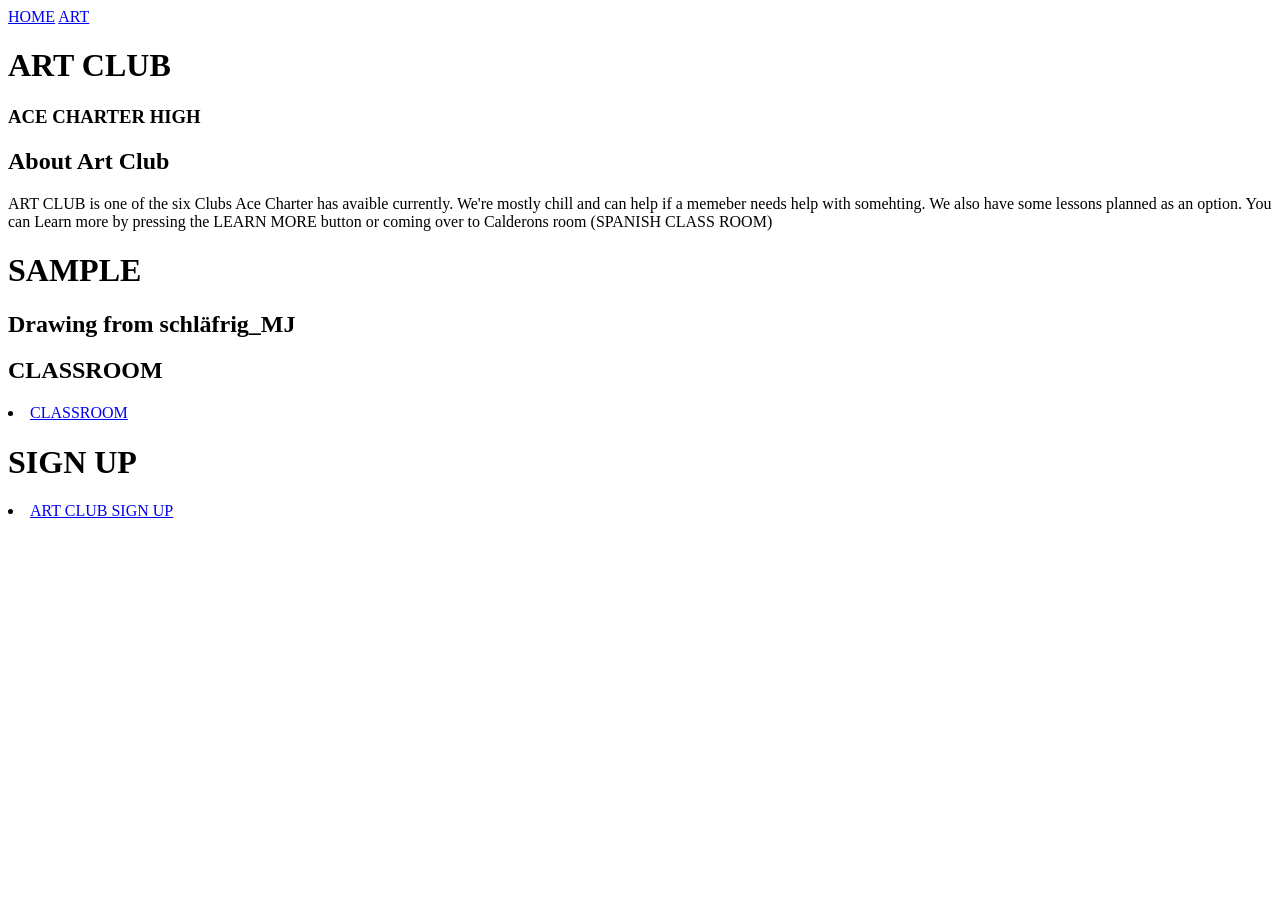
<file: index.html>
<!DOCTYPE html>
<html>

<head>
  <title>ACE ART CLUB</title>
  <link href="style.css" rel="stylesheet">
</head>

<body>
  <nav class='button'>
    <a id="home" href="./index.html">HOME</a> <!-- this is the home page link-->
    <a id="second" href="./2index.html">ART</a> <!-- this is the art page link -->
  </nav>
    <h1 id="art">ART CLUB</h1>
     <h3 id="ace">ACE CHARTER HIGH</h3>
  <nav>
  </nav>
  
</body>
<body>
  <div class='content'>
  <H2>About Art Club</H2>
  <p>ART CLUB is one of the six Clubs Ace Charter has avaible currently. We're mostly chill and can help if a memeber needs help with somehting.
      We also have some lessons planned as an option. You can Learn more by pressing the LEARN MORE button or coming over to Calderons room (SPANISH CLASS ROOM)
    </p>
  </div>
  <div class='sample'>
  <h1 id="picture">SAMPLE</h1>
    
  <h2 id="credit">Drawing from schläfrig_MJ</h2>
  </div>
  <div class='google'>
    <h2>CLASSROOM</h2>
   <li><a href="https://classroom.google.com/u/0/c/NjIwMjgzMTIxMTgw" target="_blank">CLASSROOM</a></li>
  </div>
  <div class='sign'>
    <h1 id="cheese">SIGN UP</h1>
     <li id="sci"><a href="https://docs.google.com/document/d/1xyifI_FB6aVrCn77UAyZ80kr2ziN8qQdt_Go6T6joQA/edit?usp=sharing" target="_blank">ART CLUB SIGN UP</a></li>
  </div>
</body>

</html>
</file>
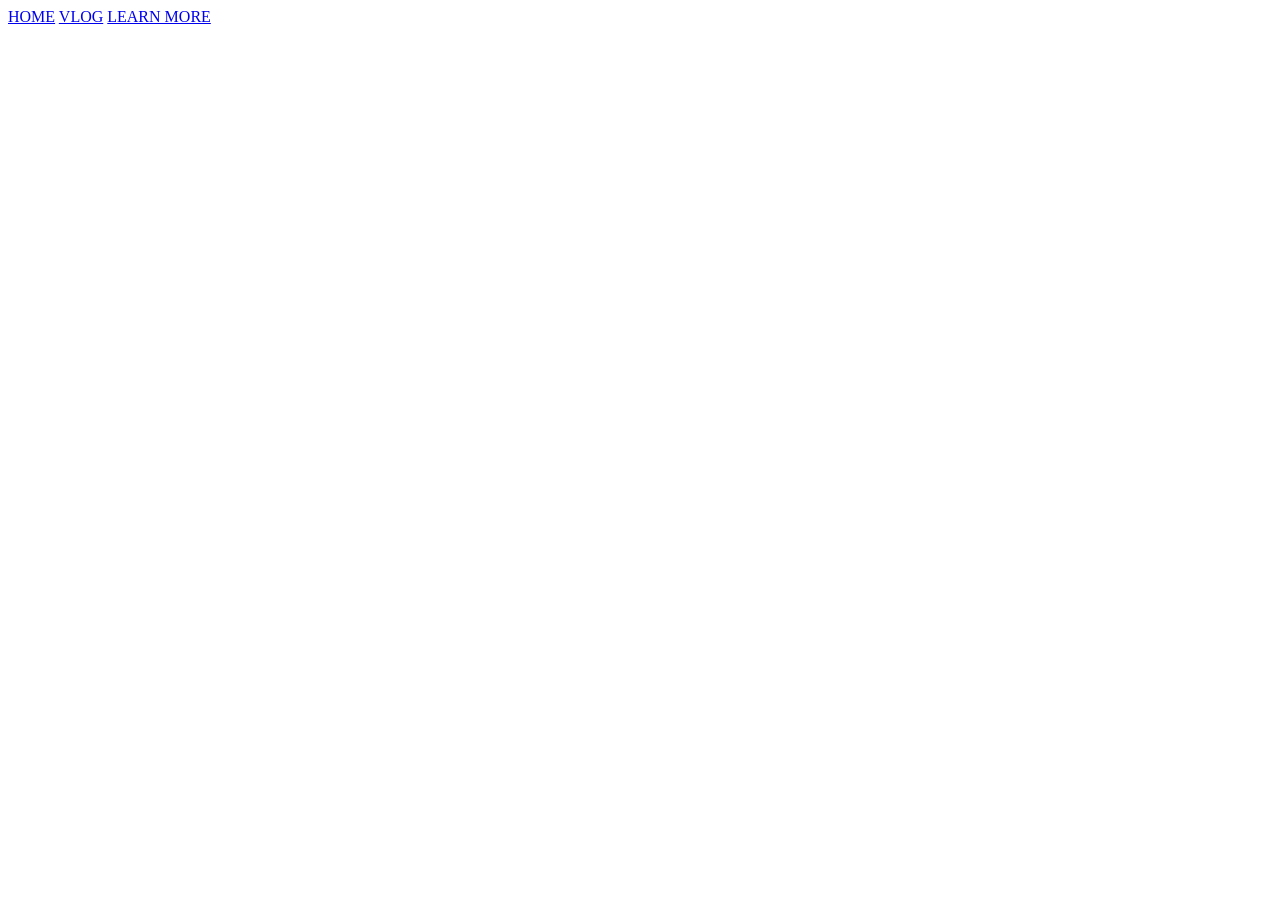
<file: 3index.html>
<!DOCTYPE html>
<html>

<head>
  <title></title>
</head>

<body>
  <nav>
    <a href="./index.html">HOME</a>
    <a href="./2index.html">VLOG</a>
    <a href="./3index.html">LEARN MORE</a>
  </nav>
</body>

</html>
</file>
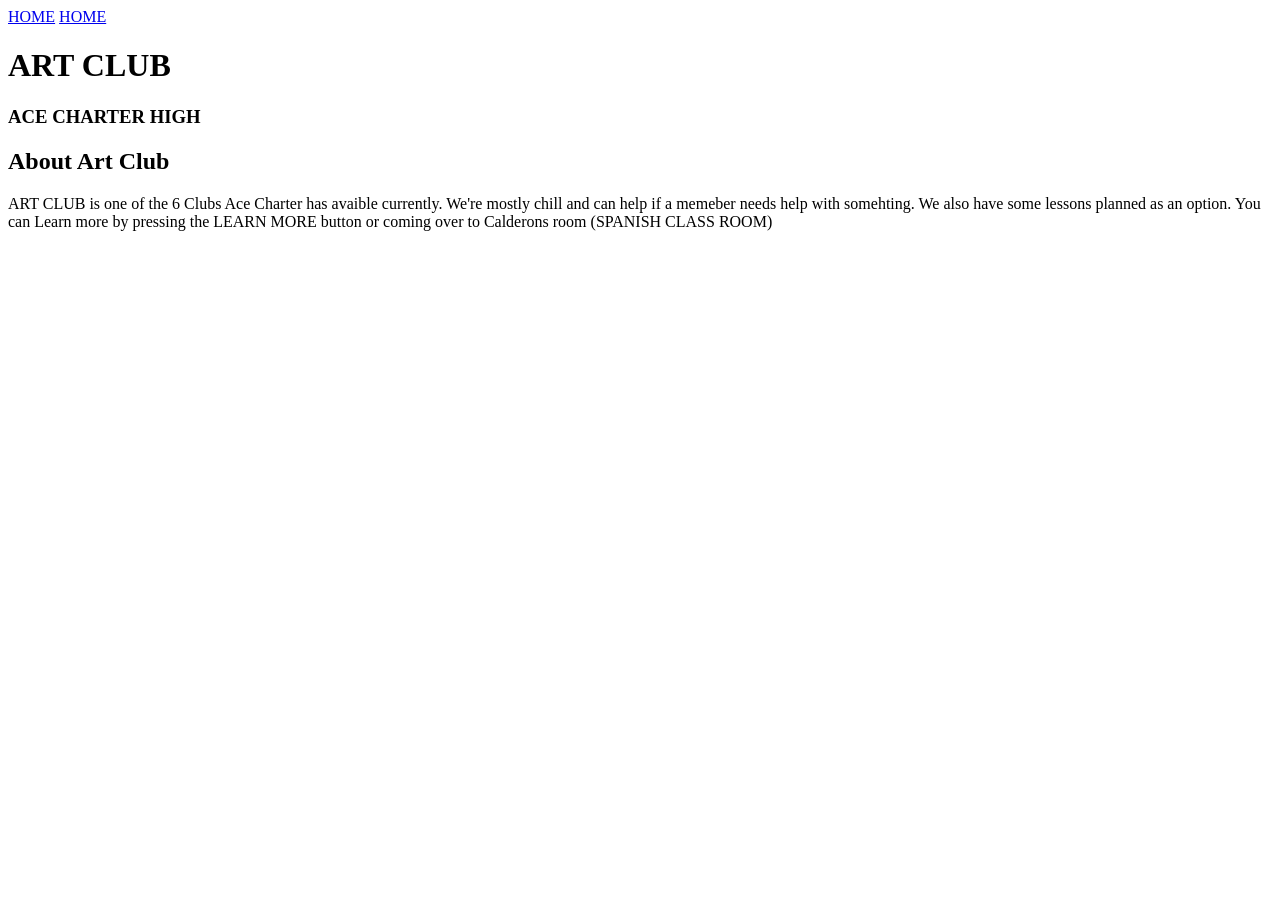
<file: ARTindex.html>
<!DOCTYPE html>
<html>

<head>
  <title>ACE ART CLUB</title>
</head>

<body>
  <nav>
    <a href="./MAINindex.html">HOME</a>
    <a href="./ARTindex.html">HOME</a> 
  </nav>
  <h1>ART CLUB</h1>
  <h3>ACE CHARTER HIGH</h3>
  <nav>
  </nav>
  
</body>
  <H2>About Art Club</H2>
    <p>ART CLUB is one of the 6 Clubs Ace Charter has avaible currently. We're mostly chill and can help if a memeber needs help with somehting.
      We also have some lessons planned as an option. You can Learn more by pressing the LEARN MORE button or coming over to Calderons room (SPANISH CLASS ROOM)
    </p>
  
</html>
</file>
<file: style.css>
background{
  
}

.button {
  text-size: 10px;
  align-items: flex-start;
}

#home{
  
  
}

#second {

  
}

#art {
  
}

#ace {

}

.content {
  
}

.sample {
  
}

#picture {
  
}

#credit {
  
}

.google {
  
}

.sign {

}

#cheese {

}

#sci {
  
}

h1 {
  
}

h2 {
  
}

h3 {
  
}
</file>
